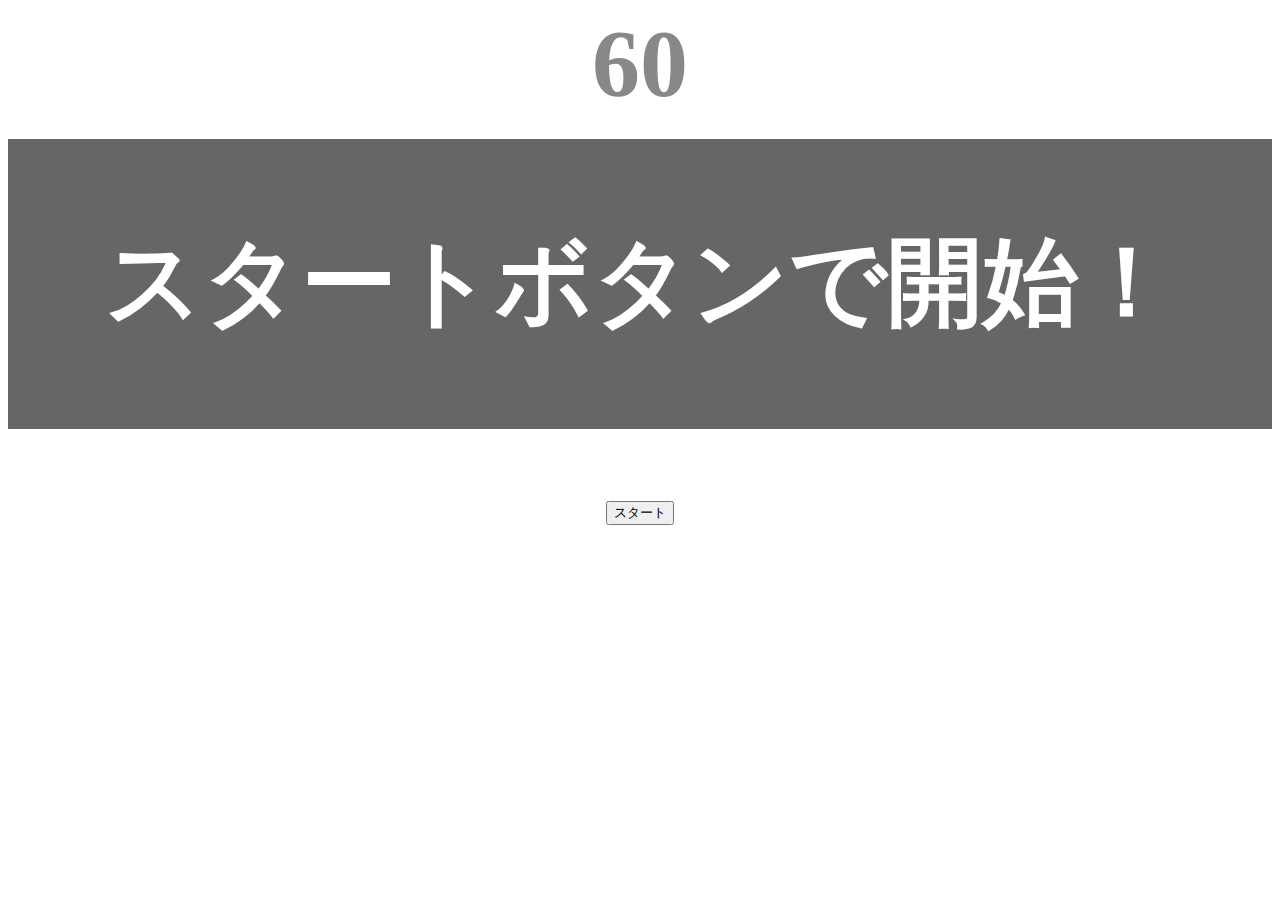
<file: kadai_tutorial_output/index.html>
<!DOCTYPE html>
<html lang="ja">
<head>
  <title>タイピングゲーム</title>
  <meta charset="UTF-8">
  <meta name="description" content="【JavaScript応用編】簡易的なタイピングゲームです。">
  <meta viewport="viewport" content="width=device-width, initial-scale=1.0">
  <link rel="stylesheet" href="style.css">
</head>
<body>
  <p id="countTimer" class="countTimer">60</p>
  <div id="wrap" class="wrap">
    <span id="typed" class="typed"></span><span id="untyped"></span>
  </div>
  <button id="start">スタート</button>
  <script type="text/javascript" src="main.js"></script>
</body>

</html>
</file>
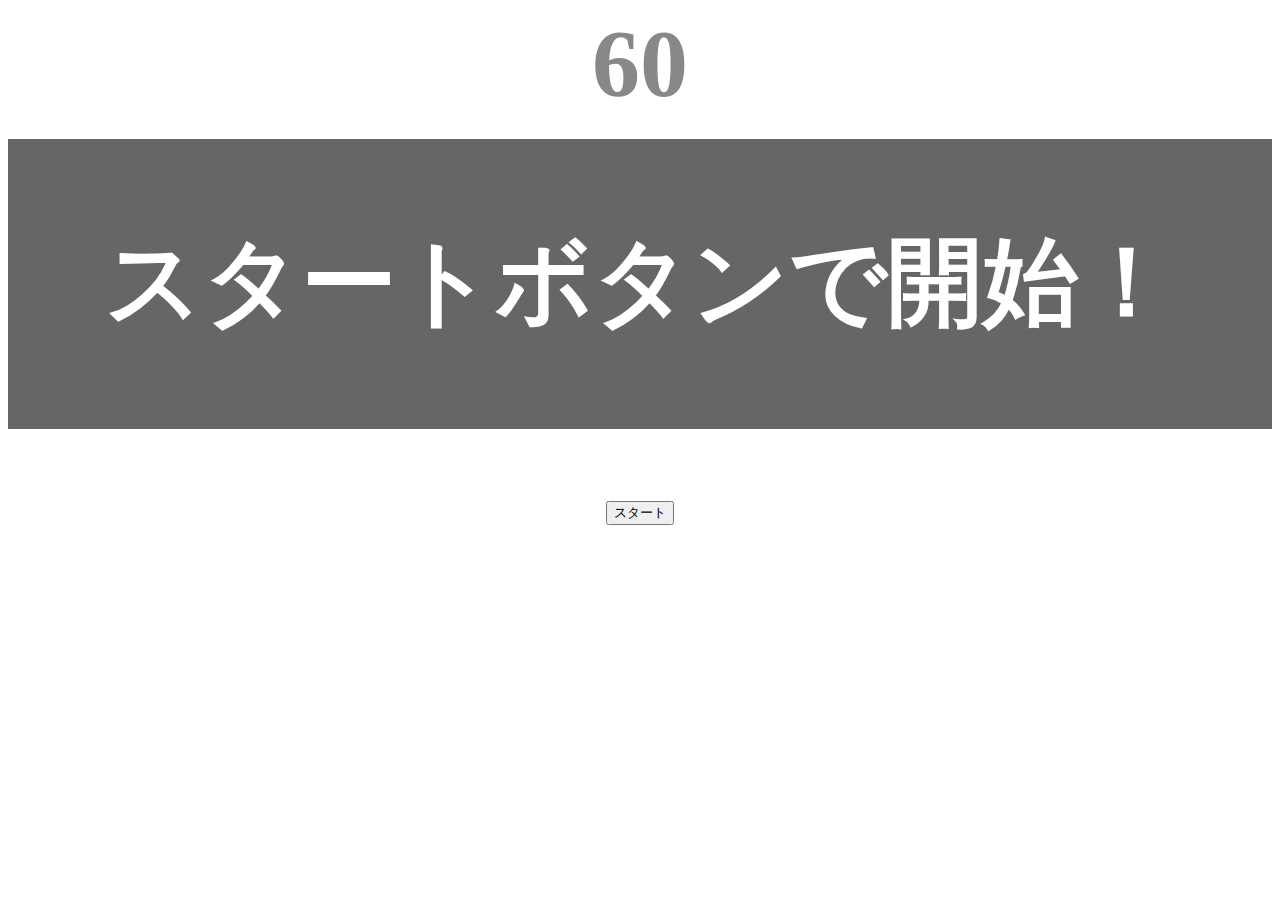
<file: kadai_tutorial_output_001/index.html>
<!DOCTYPE html>
<html lang="ja">
<head>
  <title>タイピングゲーム</title>
  <meta charset="UTF-8">
  <meta name="description" content="【JavaScript応用編】簡易的なタイピングゲームです。">
  <meta viewport="viewport" content="width=device-width, initial-scale=1.0">
  <link rel="stylesheet" href="style.css">
</head>
<body>
  <p id="countTimer" class="countTimer">60</p>
  <div id="wrap" class="wrap">
    <span id="typed" class="typed"></span><span id="untyped"></span>
  </div>
  <p id="score"></p>
  <button id="start">スタート</button>
  <script type="text/javascript" src="main.js"></script>
</body>

</html>
</file>
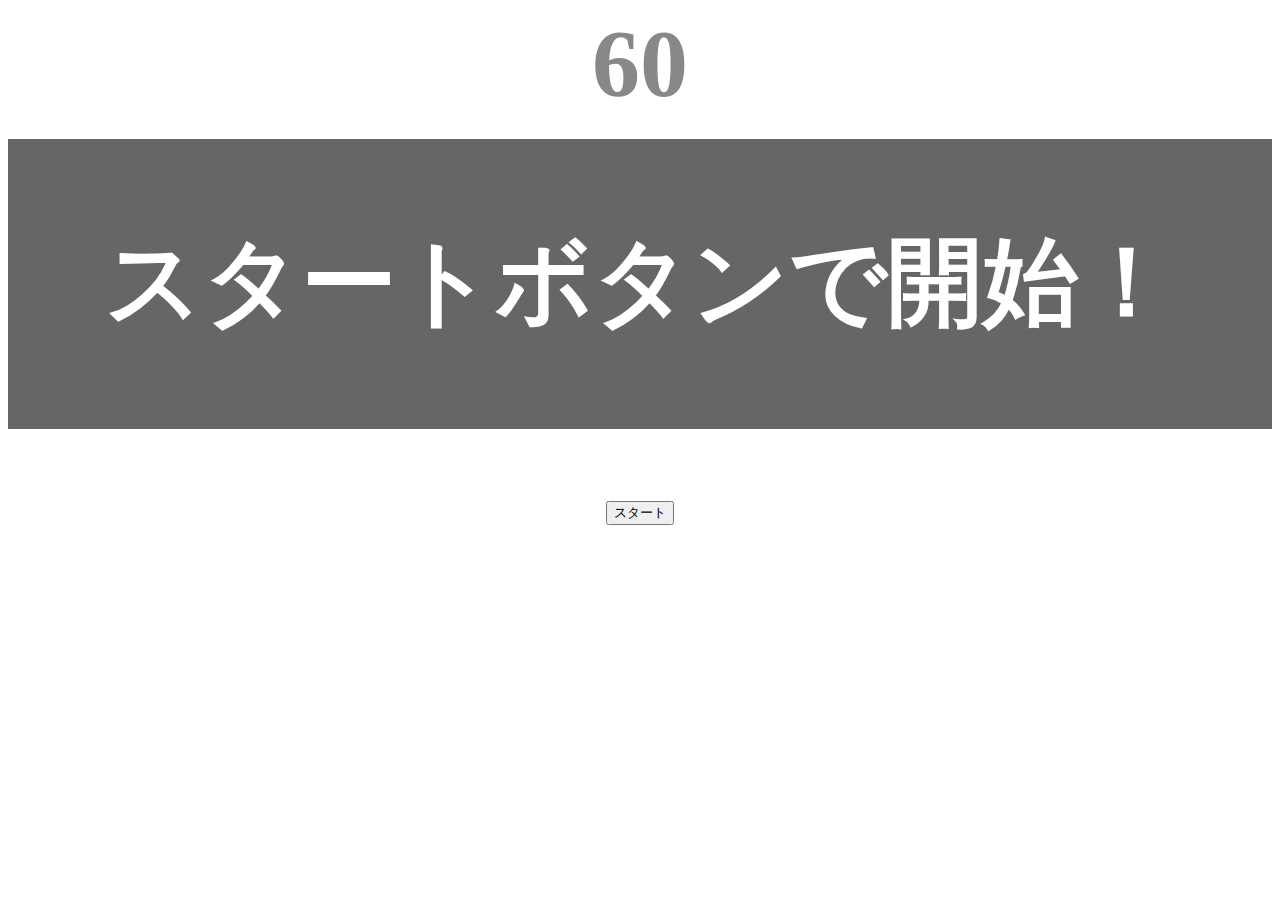
<file: kadai_tutorial_output_002/index.html>
<!DOCTYPE html>
<html lang="ja">
<head>
  <title>タイピングゲーム</title>
  <meta charset="UTF-8">
  <meta name="description" content="【JavaScript応用編】簡易的なタイピングゲームです。">
  <meta viewport="viewport" content="width=device-width, initial-scale=1.0">
  <link rel="stylesheet" href="style.css">
</head>
<body>
  <p id="countTimer" class="countTimer">60</p>
  <div id="wrap" class="wrap">
    <span id="typed" class="typed"></span><span id="untyped"></span>
  </div>
  <p id="score" class="countTimer"></p>
  <button id="start">スタート</button>
  <script type="text/javascript" src="main.js"></script>
</body>

</html>
</file>
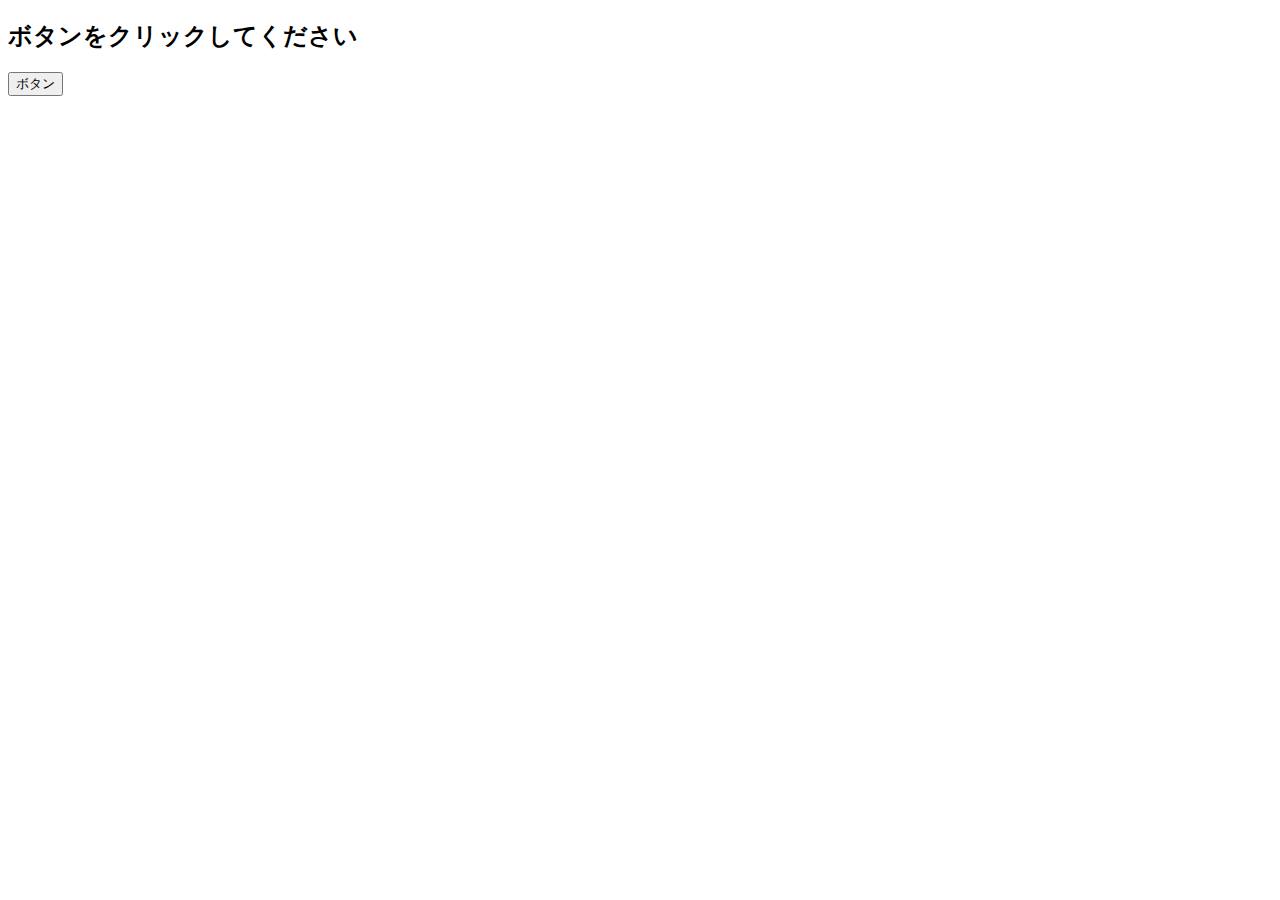
<file: kadai_020/event.html>
<!DOCTYPE html>
<html lang="ja">
<head>
  <title>JavaScriptの基礎を学ぼう_20章課題</title>                                 
  <meta charset="UTF-8">
</head>
<body>
    <h2 id="text">ボタンをクリックしてください</h2>
    <button id="btn">ボタン</button>
    <script src="event.js"></script>
</body>
</html>
</file>
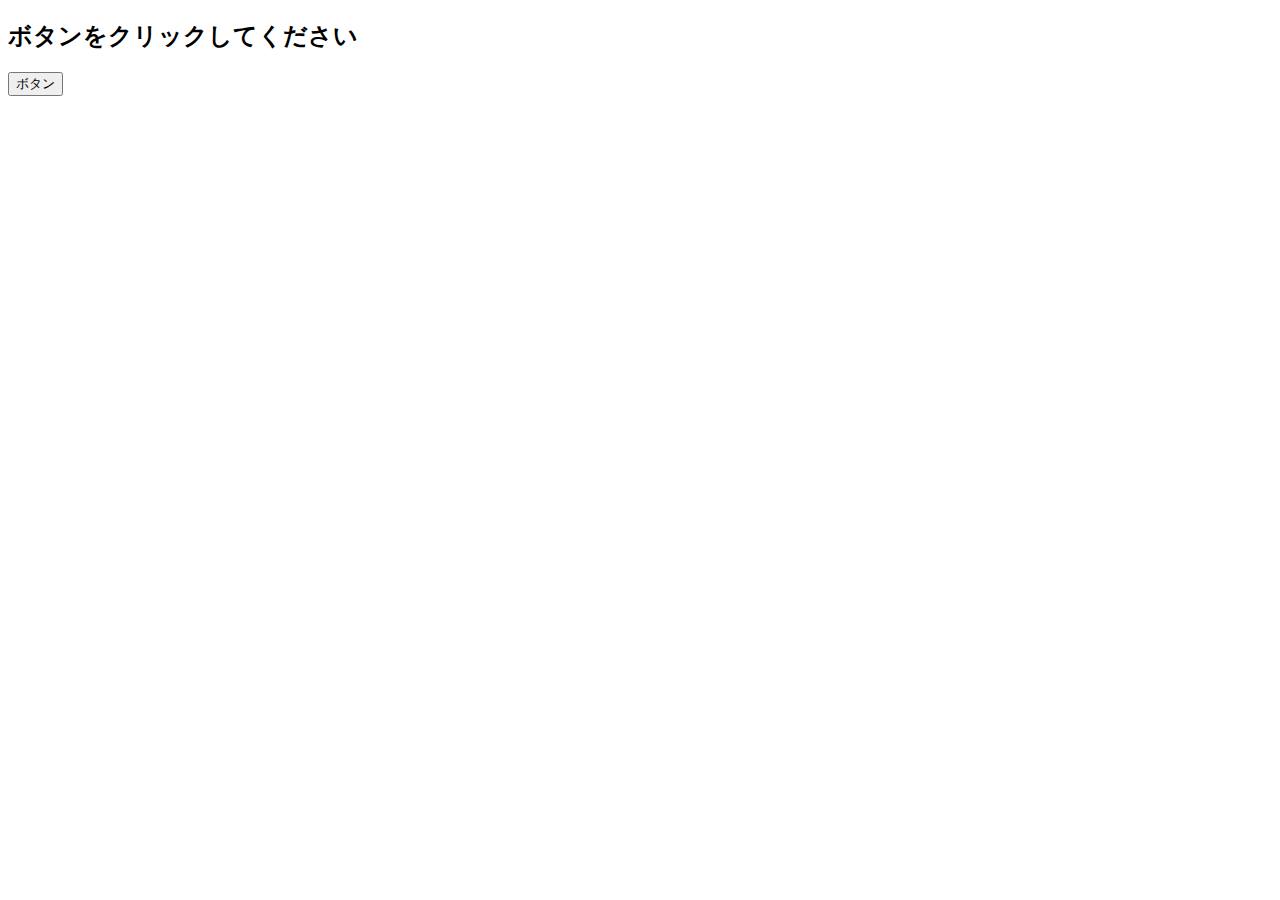
<file: kadai_021/event.html>
<!DOCTYPE html>
<html lang="ja">
<head>
  <title>JavaScriptの基礎を学ぼう_21章課題</title>                                 
  <meta charset="UTF-8">
</head>
<body>
    <h2 id="text">ボタンをクリックしてください</h2>
    <button id="btn">ボタン</button>
    <script src="event.js"></script>
</body>
</html>
</file>
<file: kadai_tutorial_output/style.css>
/* タイピングゲーム全体 */
body {
  font-size: 6em;
  text-align: center;
}

/* ゲームの残り秒数が表示されるタイマーの領域 */
.countTimer {
  margin: 0;
  font-weight: bold;
  color: #888;
}

/* テキストが表示される領域 */
.wrap {
  margin-top: 20px;
  padding: 80px 40px 80px 40px;
  background-color: #666;
  font-weight: bold;
  color: #fff;
}

/* 正しくタイプされた場合のテキスト */
.typed {
  color: lightgreen;
}

/* ミスタイプされた場合のテキスト */
.typo {
  background-color: red;
}
</file>
<file: kadai_tutorial_output_001/style.css>
/* タイピングゲーム全体 */
body {
  font-size: 6em;
  text-align: center;
}

/* ゲームの残り秒数が表示されるタイマーの領域 */
.countTimer {
  margin: 0;
  font-weight: bold;
  color: #888;
}

/* テキストが表示される領域 */
.wrap {
  margin-top: 20px;
  padding: 80px 40px 80px 40px;
  background-color: #666;
  font-weight: bold;
  color: #fff;
}

/* 正しくタイプされた場合のテキスト */
.typed {
  color: lightgreen;
}

/* ミスタイプされた場合のテキスト */
.typo {
  background-color: red;
}

/* スコアの表示される領域 */
#score {
  margin: 0;
  font-weight: bold;
  color: #888;
}
</file>
<file: kadai_tutorial_output_002/style.css>
/* タイピングゲーム全体 */
body {
  font-size: 6em;
  text-align: center;
}

/* ゲームの残り秒数が表示されるタイマーの領域 */
.countTimer {
  margin: 0;
  font-weight: bold;
  color: #888;
}

/* テキストが表示される領域 */
.wrap {
  margin-top: 20px;
  padding: 80px 40px 80px 40px;
  background-color: #666;
  font-weight: bold;
  color: #fff;
}

/* 正しくタイプされた場合のテキスト */
.typed {
  color: lightgreen;
}

/* ミスタイプされた場合のテキスト */
.typo {
  background-color: red;
}
</file>
